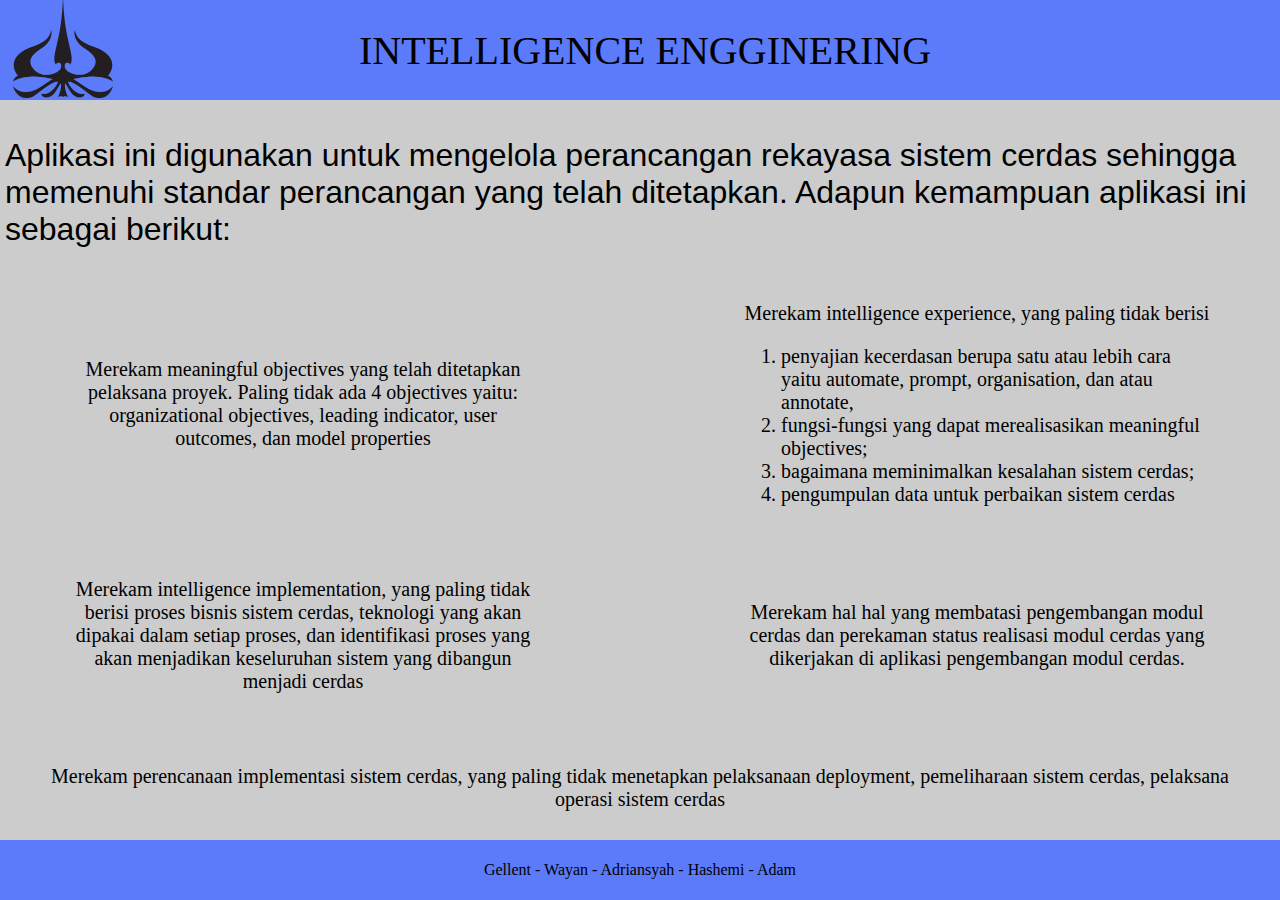
<file: index.html>
<!DOCTYPE html>
<html>
    <head>
        <link href="style.css" type="text/css" rel ="stylesheet"/>
        <title>Kelompok 3</title>
    </head>
    <body>
        <header>
            <table class="table_header">
                <tr >
                    <td class="td_logo"><img class="logo" src="lambang-universitas-trisakti.png"></td>
                    <td class="td_judul"><p>INTELLIGENCE ENGGINERING</p></td>
                    <td class="kosong"></td>
                </tr>
            </table>
            
        </header>
        <main>
            <p class="penjelasan">Aplikasi ini digunakan untuk mengelola perancangan rekayasa sistem cerdas sehingga memenuhi standar perancangan
                yang telah ditetapkan. Adapun kemampuan aplikasi ini sebagai berikut:
            </p>
            <table >
                <tr>
                    <td class="p1">
                            <p>Merekam meaningful objectives yang telah ditetapkan pelaksana proyek. Paling tidak ada 4 objectives yaitu: 
                                organizational objectives, leading indicator, user outcomes, dan model properties
                            </p>
                    </td>
                    <td class="p2">
                            <p>Merekam intelligence experience, yang paling tidak berisi 
                                <ol class="li1"><li>penyajian kecerdasan berupa satu atau lebih cara yaitu automate, prompt, organisation, dan atau annotate,</li>
                                    <li>fungsi-fungsi yang dapat merealisasikan meaningful objectives; </li>
                                    <li>bagaimana meminimalkan kesalahan sistem cerdas; </li>
                                    <li>pengumpulan data untuk perbaikan sistem cerdas</li>
                                </ol>
                            </p>
                    </td>
                </tr>
                <tr>
                    <td class="p3">
                            <p >Merekam intelligence implementation, yang paling tidak berisi proses bisnis sistem cerdas, teknologi yang akan dipakai dalam setiap proses, dan identifikasi proses yang akan menjadikan keseluruhan sistem yang dibangun menjadi cerdas
                            </p>
                    </td>
                    <td class="p4">
                            <p>Merekam hal hal yang membatasi pengembangan modul cerdas dan perekaman status realisasi modul cerdas yang dikerjakan di aplikasi pengembangan modul cerdas.</p>
                    </td>
                </tr>
                <tr>
                    <td colspan="2" class="p5">
                            <p>Merekam perencanaan implementasi sistem cerdas, yang paling tidak menetapkan pelaksanaan deployment, pemeliharaan sistem cerdas, pelaksana operasi sistem cerdas</p>
                    </td>
                </tr>
            </table>
        </main>
        <footer>
            <p>Gellent - Wayan - Adriansyah - Hashemi - Adam</p>
        </footer>
    </body>
</html>
</file>
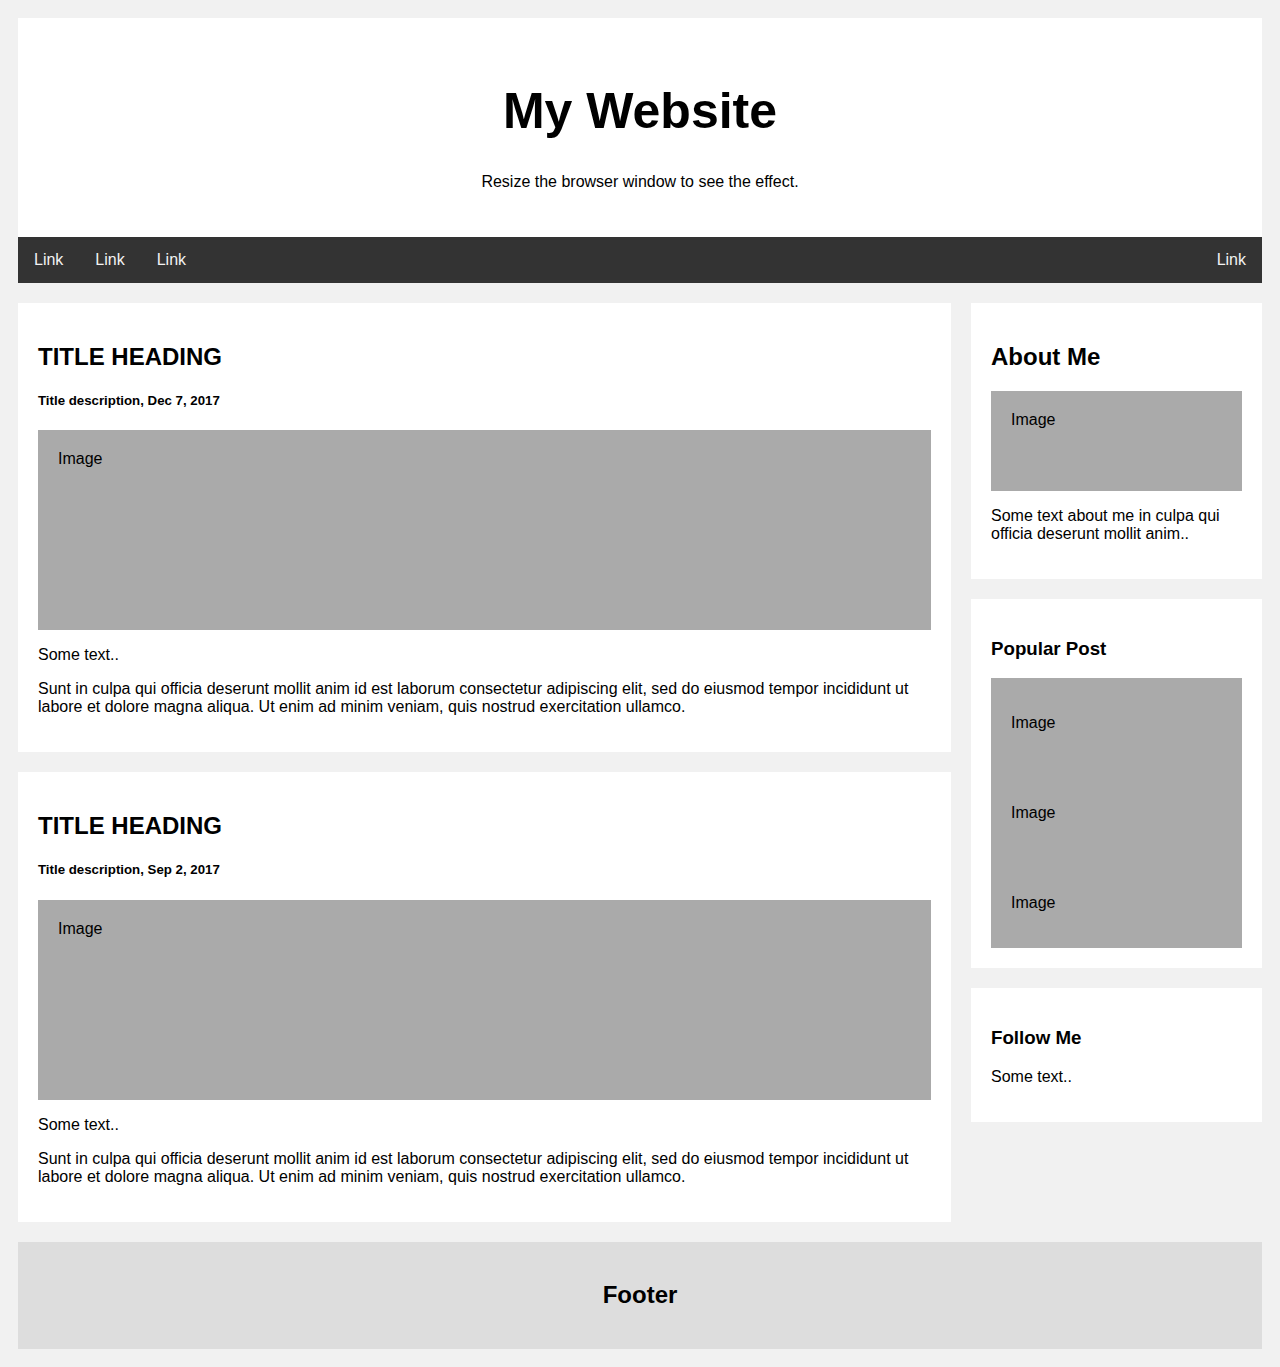
<file: new.html>
<!DOCTYPE html>
<html>
<head>
<style>
* {
  box-sizing: border-box;
}

body {
  font-family: Arial;
  padding: 10px;
  background: #f1f1f1;
}

/* Header/Blog Title */
.header {
  padding: 30px;
  text-align: center;
  background: white;
}

.header h1 {
  font-size: 50px;
}

/* Style the top navigation bar */
.topnav {
  overflow: hidden;
  background-color: #333;
}

/* Style the topnav links */
.topnav a {
  float: left;
  display: block;
  color: #f2f2f2;
  text-align: center;
  padding: 14px 16px;
  text-decoration: none;
}

/* Change color on hover */
.topnav a:hover {
  background-color: #ddd;
  color: black;
}

/* Create two unequal columns that floats next to each other */
/* Left column */
.leftcolumn {   
  float: left;
  width: 75%;
}

/* Right column */
.rightcolumn {
  float: left;
  width: 25%;
  background-color: #f1f1f1;
  padding-left: 20px;
}

/* Fake image */
.fakeimg {
  background-color: #aaa;
  width: 100%;
  padding: 20px;
}

/* Add a card effect for articles */
.card {
  background-color: white;
  padding: 20px;
  margin-top: 20px;
}

/* Clear floats after the columns */
.row::after {
  content: "";
  display: table;
  clear: both;
}

/* Footer */
.footer {
  padding: 20px;
  text-align: center;
  background: #ddd;
  margin-top: 20px;
}

/* Responsive layout - when the screen is less than 800px wide, make the two columns stack on top of each other instead of next to each other */
@media screen and (max-width: 800px) {
  .leftcolumn, .rightcolumn {   
    width: 100%;
    padding: 0;
  }
}

/* Responsive layout - when the screen is less than 400px wide, make the navigation links stack on top of each other instead of next to each other */
@media screen and (max-width: 400px) {
  .topnav a {
    float: none;
    width: 100%;
  }
}
</style>
</head>
<body>

<div class="header">
  <h1>My Website</h1>
  <p>Resize the browser window to see the effect.</p>
</div>

<div class="topnav">
  <a href="#">Link</a>
  <a href="#">Link</a>
  <a href="#">Link</a>
  <a href="#" style="float:right">Link</a>
</div>

<div class="row">
  <div class="leftcolumn">
    <div class="card">
      <h2>TITLE HEADING</h2>
      <h5>Title description, Dec 7, 2017</h5>
      <div class="fakeimg" style="height:200px;">Image</div>
      <p>Some text..</p>
      <p>Sunt in culpa qui officia deserunt mollit anim id est laborum consectetur adipiscing elit, sed do eiusmod tempor incididunt ut labore et dolore magna aliqua. Ut enim ad minim veniam, quis nostrud exercitation ullamco.</p>
    </div>
    <div class="card">
      <h2>TITLE HEADING</h2>
      <h5>Title description, Sep 2, 2017</h5>
      <div class="fakeimg" style="height:200px;">Image</div>
      <p>Some text..</p>
      <p>Sunt in culpa qui officia deserunt mollit anim id est laborum consectetur adipiscing elit, sed do eiusmod tempor incididunt ut labore et dolore magna aliqua. Ut enim ad minim veniam, quis nostrud exercitation ullamco.</p>
    </div>
  </div>
  <div class="rightcolumn">
    <div class="card">
      <h2>About Me</h2>
      <div class="fakeimg" style="height:100px;">Image</div>
      <p>Some text about me in culpa qui officia deserunt mollit anim..</p>
    </div>
    <div class="card">
      <h3>Popular Post</h3>
      <div class="fakeimg"><p>Image</p></div>
      <div class="fakeimg"><p>Image</p></div>
      <div class="fakeimg"><p>Image</p></div>
    </div>
    <div class="card">
      <h3>Follow Me</h3>
      <p>Some text..</p>
    </div>
  </div>
</div>

<div class="footer">
  <h2>Footer</h2>
</div>

</body>
</html>
</file>
<file: style.css>
body {
    display: flex;
    flex-direction: column;
    min-height: 100vh;
    margin: 0;
  }

header {
    position: fixed;
    height: 100px;
    top: 0;
    left:0;
    width: 100%;
    background-color:#5b7bfa;
    justify-content: center;
    align-items: center;
    display: flex;
    color: #020000;
    
}
table.table_header{
    width: 100%;
    height: 100px;
}
img.logo{
    width: 100px;
    height: 100px;
    padding-left: 10px;
}
td.td_logo{
    width: 100px;
    height: 100px;
}
td.td_judul{
    text-align: center;
    font-size: 250%;
}
td.kosong{
    width: 100px;
    height: 100px;
}

main {
    flex: 1;
    height: 100%;
    margin-top: 100px;
    margin-bottom: 60px;
    padding: 5px;
    background-color: #cccccc;
}

p.penjelasan{
    font-family: 'roboto', sans-serif;
    font-size: 200%;
}
td.p1{
    width: 50%;
    padding: 0px 100px 0px 60px;
    font-size: 20px;
    text-align: center;
}
td.p2{
    width: 50%;
    padding: 0px 60px 0px 100px;
    font-size: 20px;
    text-align: center;
}
ol.li1{
    text-align: left;
}
td.p3{
    width: 50%;
    padding: 30px 100px 0px 60px;
    font-size: 20px;
    text-align: center;
}
td.p4{
    width: 50%;
    padding: 30px 60px 0px 100px;
    font-size: 20px;
    text-align: center;
}
td.p5{
    padding: 30px 20px 0px 20px;
    text-align: center;
    font-size: 20px;

}



footer {
    position: fixed;
    bottom: 0;
    left:0;
    right:0;
    width: 100%;
    height: 60px;
    background-color: #5b7bfa;
    color: #000000;
    justify-content: center;
    align-items: center;
    display: flex;

}
</file>
